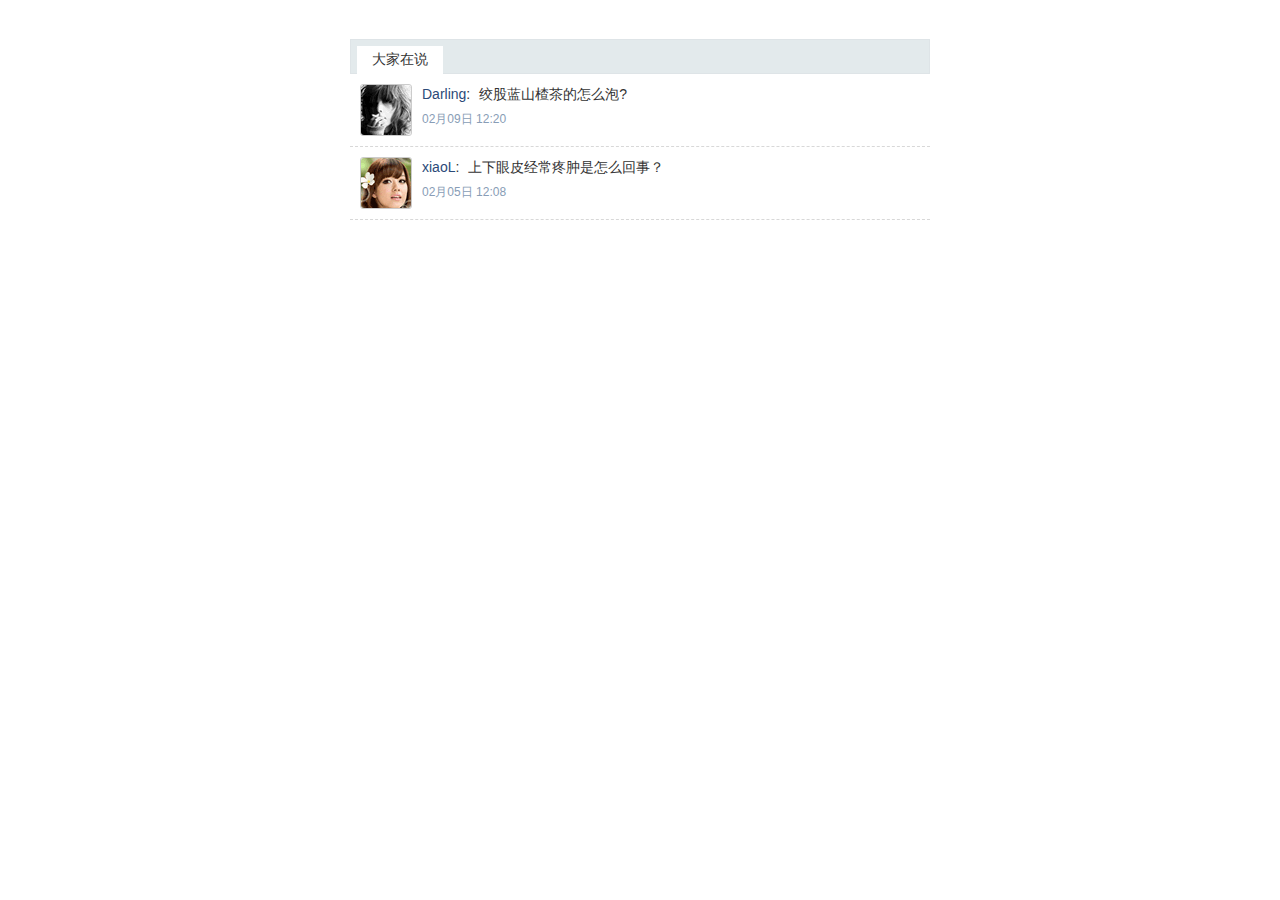
<file: html/liuyan.html>
<!DOCTYPE>
<html>
<head>
<meta http-equiv="Content-Type" content="text/html; charset=utf-8" />
<style type="text/css">
body,div,h2,h3,ul,li,p{margin:0;padding:0;}
a{text-decoration:none;}
a:hover{text-decoration:underline;}
ul{list-style-type:none;}
body{color:#333;font:12px/1.5 \5b8b\4f53;}
#msgBox{width:600px;background:#fff;border-radius:5px;margin:10px auto;}
#msgBox form h2{font-weight:400;font:400 18px/1.5 \5fae\8f6f\96c5\9ed1;}
#msgBox form{/*background:url(img/boxBG.jpg) repeat-x 0 bottom;*/padding:0 20px 15px;}
#userName,#conBox{color:#777;border:1px solid #d0d0d0;border-radius:6px;/*background:#fff url(img/inputBG.png)*repeat-x;*/padding:3px 5px;font:14px/1.5 arial;}
#userName.active,#conBox.active{border:1px solid #7abb2c;}
#userName{height:30px;}
#conBox{width:560px;resize:none;height:65px;overflow:auto;}
#msgBox form div{position:relative;color:#999;margin-top:10px;}
#msgBox img{border-radius:3px;}
#face{position:absolute;top:0;left:200px;}
#face img{width:30px;height:30px;cursor:pointer;margin-right:6px;opacity:0.5;filter:alpha(opacity=50);}
#face img.hover,#face img.current{width:28px;height:28px;border:1px solid #f60;opacity:1;filter:alpha(opacity=100);}
#sendBtn{border:0;width:112px;height:30px;cursor:pointer;margin-left:10px;background:url(img/btn.png) no-repeat;}
#sendBtn.hover{background-position:0 -30px;}
#msgBox form .maxNum{font:26px/30px Georgia, Tahoma, Arial;padding:0 5px;}
#msgBox .list{padding:2px 10px;}
#msgBox .list h3{position:relative;height:33px;font-size:14px;font-weight:400;background:#e3eaec;border:1px solid #dee4e7;}
#msgBox .list h3 span{position:absolute;left:6px;top:6px;background:#fff;line-height:28px;display:inline-block;padding:0 15px;}
#msgBox .list ul{overflow:hidden;zoom:1;}
#msgBox .list ul li{float:left;clear:both;width:100%;border-bottom:1px dashed #d8d8d8;padding:10px 0;background:#fff;overflow:hidden;}
#msgBox .list ul li.hover{background:#f5f5f5;}
#msgBox .list .userPic{float:left;width:50px;height:50px;display:inline;margin-left:10px;border:1px solid #ccc;border-radius:3px;}
#msgBox .list .content{float:left;width:500px;font-size:14px;margin-left:10px;font-family:arial;word-wrap:break-word;}
#msgBox .list .userName{display:inline;padding-right:5px;}
#msgBox .list .userName a{color:#2b4a78;}
#msgBox .list .msgInfo{display:inline;word-wrap:break-word;}
#msgBox .list .times{color:#889db6;font:12px/18px arial;margin-top:5px;overflow:hidden;zoom:1;}
#msgBox .list .times span{float:left;}
#msgBox .list .times a{float:right;color:#889db6;display:none;}
.tr{overflow:hidden;zoom:1;}
.tr p{float:right;line-height:30px;}
.tr *{float:left;}
</style>
<script type="text/javascript">
/*-------------------------- +
  获取id, class, tagName
 +-------------------------- */
var get = {
	byId: function(id) {
		return typeof id === "string" ? document.getElementById(id) : id
	},
	byClass: function(sClass, oParent) {
		var aClass = [];
		var reClass = new RegExp("(^| )" + sClass + "( |$)");
		var aElem = this.byTagName("*", oParent);
		for (var i = 0; i < aElem.length; i++) reClass.test(aElem[i].className) && aClass.push(aElem[i]);
		return aClass
	},
	byTagName: function(elem, obj) {
		return (obj || document).getElementsByTagName(elem)
	}
};
/*-------------------------- +
  事件绑定, 删除
 +-------------------------- */
var EventUtil = {
	addHandler: function (oElement, sEvent, fnHandler) {
		oElement.addEventListener ? oElement.addEventListener(sEvent, fnHandler, false) : (oElement["_" + sEvent + fnHandler] = fnHandler, oElement[sEvent + fnHandler] = function () {oElement["_" + sEvent + fnHandler]()}, oElement.attachEvent("on" + sEvent, oElement[sEvent + fnHandler]))
	},
	removeHandler: function (oElement, sEvent, fnHandler) {
		oElement.removeEventListener ? oElement.removeEventListener(sEvent, fnHandler, false) : oElement.detachEvent("on" + sEvent, oElement[sEvent + fnHandler])
	},
	addLoadHandler: function (fnHandler) {
		this.addHandler(window, "load", fnHandler)
	}
};
/*-------------------------- +
  设置css样式
  读取css样式
 +-------------------------- */
function css(obj, attr, value)
{
	switch (arguments.length)
	{
		case 2:
			if(typeof arguments[1] == "object")
			{	
				for (var i in attr) i == "opacity" ? (obj.style["filter"] = "alpha(opacity=" + attr[i] + ")", obj.style[i] = attr[i] / 100) : obj.style[i] = attr[i];
			}
			else
			{	
				return obj.currentStyle ? obj.currentStyle[attr] : getComputedStyle(obj, null)[attr]
			}
			break;
		case 3:
			attr == "opacity" ? (obj.style["filter"] = "alpha(opacity=" + value + ")", obj.style[attr] = value / 100) : obj.style[attr] = value;
			break;
	}
};

EventUtil.addLoadHandler(function ()
{
	var oMsgBox = get.byId("msgBox");
	var oUserName = get.byId("userName");
	var oConBox = get.byId("conBox");
	var oSendBtn = get.byId("sendBtn");
	var oMaxNum = get.byClass("maxNum")[0];
	var oCountTxt = get.byClass("countTxt")[0];
	var oList = get.byClass("list")[0];
	var oUl = get.byTagName("ul", oList)[0];
	var aLi = get.byTagName("li", oList);
	var aFtxt = get.byClass("f-text", oMsgBox);
	var aImg = get.byTagName("img", get.byId("face"));
	var bSend = false;
	var timer = null;
	var oTmp = "";
	var i = 0;
	var maxNum = 140;
	
	//禁止表单提交
	EventUtil.addHandler(get.byTagName("form", oMsgBox)[0], "submit", function () {return false});
	
	//为广播按钮绑定发送事件
	EventUtil.addHandler(oSendBtn, "click", fnSend);
	
	//为Ctrl+Enter快捷键绑定发送事件
	EventUtil.addHandler(document, "keyup", function(event)
	{
		var event = event || window.event;
		event.ctrlKey && event.keyCode == 13 && fnSend()
	});
	
	//发送广播函数
	function fnSend ()
	{
		var reg = /^\s*$/g;
		if(reg.test(oUserName.value))
		{
			alert("\u8bf7\u586b\u5199\u60a8\u7684\u59d3\u540d");
			oUserName.focus()
		}
		else if(!/^[u4e00-\u9fa5\w]{2,8}$/g.test(oUserName.value))
		{
			alert("\u59d3\u540d\u75312-8\u4f4d\u5b57\u6bcd\u3001\u6570\u5b57\u3001\u4e0b\u5212\u7ebf\u3001\u6c49\u5b57\u7ec4\u6210\uff01");
			oUserName.focus()
		}
		else if(reg.test(oConBox.value))
		{
			alert("\u968f\u4fbf\u8bf4\u70b9\u4ec0\u4e48\u5427\uff01");
			oConBox.focus()
		}
		else if(!bSend)
		{
			alert("\u4f60\u8f93\u5165\u7684\u5185\u5bb9\u5df2\u8d85\u51fa\u9650\u5236\uff0c\u8bf7\u68c0\u67e5\uff01");
			oConBox.focus()
		}
		else
		{
			var oLi = document.createElement("li");
			var oDate = new Date();
			oLi.innerHTML = "<div class=\"userPic\"><img src=\"" + get.byClass("current", get.byId("face"))[0].src + "\"></div>\
							 <div class=\"content\">\
							 	<div class=\"userName\"><a href=\"javascript:;\">" + oUserName.value + "</a>:</div>\
								<div class=\"msgInfo\">" + oConBox.value.replace(/<[^>]*>|&nbsp;/ig, "") + "</div>\
								<div class=\"times\"><span>" + format(oDate.getMonth() + 1) + "\u6708" + format(oDate.getDate()) + "\u65e5 " + format(oDate.getHours()) + ":" + format(oDate.getMinutes()) + "</span><a class=\"del\" href=\"javascript:;\">\u5220\u9664</a></div>\
							 </div>";
			//插入元素
			aLi.length ? oUl.insertBefore(oLi, aLi[0]) : oUl.appendChild(oLi);
			
			//重置表单
			get.byTagName("form", oMsgBox)[0].reset();
			for (i = 0; i < aImg.length; i++) aImg[i].className = "";
			aImg[0].className = "current";
			
			//将元素高度保存
			var iHeight = oLi.clientHeight - parseFloat(css(oLi, "paddingTop")) - parseFloat(css(oLi, "paddingBottom"));
			var alpah = count = 0;
			css(oLi, {"opacity" : "0", "height" : "0"});	
			timer = setInterval(function ()
			{
				css(oLi, {"display" : "block", "opacity" : "0", "height" : (count += 8) + "px"});
				if (count > iHeight)
				{
					clearInterval(timer);
					css(oLi, "height", iHeight + "px");
					timer = setInterval(function ()
					{
						css(oLi, "opacity", (alpah += 10));
						alpah > 100 && (clearInterval(timer), css(oLi, "opacity", 100))
					},30)
				}
			},30);
			//调用鼠标划过/离开样式
			liHover();
			//调用删除函数
			delLi()
		}
	};
	
	//事件绑定, 判断字符输入
	EventUtil.addHandler(oConBox, "keyup", confine);	
	EventUtil.addHandler(oConBox, "focus", confine);
	EventUtil.addHandler(oConBox, "change", confine);
	
	//输入字符限制
	function confine ()
	{
		var iLen = 0;		
		for (i = 0; i < oConBox.value.length; i++) iLen += /[^\x00-\xff]/g.test(oConBox.value.charAt(i)) ? 1 : 0.5;
		oMaxNum.innerHTML = Math.abs(maxNum - Math.floor(iLen));	
		maxNum - Math.floor(iLen) >= 0 ? (css(oMaxNum, "color", ""), oCountTxt.innerHTML = "\u8fd8\u80fd\u8f93\u5165", bSend = true) : (css(oMaxNum, "color", "#f60"), oCountTxt.innerHTML = "\u5df2\u8d85\u51fa", bSend = false)
	}
	//加载即调用
	confine();		
	
	//广播按钮鼠标划过样式
	EventUtil.addHandler(oSendBtn, "mouseover", function () {this.className = "hover"});

	//广播按钮鼠标离开样式
	EventUtil.addHandler(oSendBtn, "mouseout", function () {this.className = ""});
	
	//li鼠标划过/离开处理函数
	function liHover()
	{
		for (i = 0; i < aLi.length; i++)
		{
			//li鼠标划过样式
			EventUtil.addHandler(aLi[i], "mouseover", function (event)
			{
				this.className = "hover";
				oTmp = get.byClass("times", this)[0];
				var aA = get.byTagName("a", oTmp);
				if (!aA.length)
				{
					var oA = document.createElement("a");					
					oA.innerHTML = "删除";
					oA.className = "del";
					oA.href = "javascript:;";
					oTmp.appendChild(oA)
				}
				else
				{
					aA[0].style.display = "block";
				}
			});

			//li鼠标离开样式
			EventUtil.addHandler(aLi[i], "mouseout", function ()
			{
				this.className = "";
				var oA = get.byTagName("a", get.byClass("times", this)[0])[0];
				oA.style.display = "none"	
			})
		}
	}
	liHover();
	
	//删除功能
	function delLi()
	{
		var aA = get.byClass("del", oUl);
		
		for (i = 0; i < aA.length; i++)
		{
			aA[i].onclick = function ()
			{
				var oParent = this.parentNode.parentNode.parentNode;
				var alpha = 100;
				var iHeight = oParent.offsetHeight;
				timer = setInterval(function ()
				{
					css(oParent, "opacity", (alpha -= 10));
					if (alpha < 0)
					{
						clearInterval(timer);						
						timer = setInterval(function ()
						{
							iHeight -= 10;
							iHeight < 0 && (iHeight = 0);
							css(oParent, "height", iHeight + "px");
							iHeight == 0 && (clearInterval(timer), oUl.removeChild(oParent))
						},30)
					}	
				},30);			
				this.onclick = null	
			}			
		}
	}
	delLi();
	
	//输入框获取焦点时样式
	for (i = 0; i < aFtxt.length; i++)
	{
		EventUtil.addHandler(aFtxt[i], "focus", function ()	{this.className = "active"});		
		EventUtil.addHandler(aFtxt[i], "blur", function () {this.className = ""})
	}
	
	//格式化时间, 如果为一位数时补0
	function format(str)
	{
		return str.toString().replace(/^(\d)$/,"0$1")
	}
	
	//头像
	for (i = 0; i < aImg.length; i++)
	{
		aImg[i].onmouseover = function ()
		{
			this.className += " hover"
		};
		aImg[i].onmouseout = function ()
		{
			this.className = this.className.replace(/\s?hover/,"")
		};
		aImg[i].onclick = function ()
		{
			for (i = 0; i < aImg.length; i++) aImg[i].className = "";
			this.className = "current"	
		}
	}
});
</script>
</head>
<body>

<div id="msgBox">
    <!-- <form>
        <h2>留下你的脚印~</h2>

        <div>
            <input id="userName" class="f-text" value="" />
            <p id="face"><img src="img/face1.gif" class="current" /><img src="img/face2.gif" /><img src="img/face3.gif" /><img src="img/face4.gif" /><img src="img/face5.gif" /><img src="img/face6.gif" /><img src="img/face7.gif" /><img src="img/face8.gif" /></p>
        </div>
        <div><textarea id="conBox" class="f-text"></textarea></div>
        <div class="tr">
            <p>
                <span class="countTxt">还能输入</span><strong class="maxNum">140</strong><span>个字</span>

                <input id="sendBtn" type="button" value="" title="快捷键 Ctrl+Enter" />
            </p>
        </div>
    </form> -->
    <form>   
	<div class="lyCon" style="display: none;">
	<h2>留下你的脚印~</h2>
	    <div>
	        <input id="userName" class="f-text" value="" />
	        <p id="face"><img src="img/face1.gif" class="current" /><img src="img/face2.gif" /><img src="img/face3.gif" /><img src="img/face4.gif" /><img src="img/face5.gif" /><img src="img/face6.gif" /><img src="img/face7.gif" /><img src="img/face8.gif" /></p>
	    </div>
	    <div><textarea id="conBox" class="f-text"></textarea></div>
	    <div class="tr">
	        <p>
	            <span class="countTxt">还能输入</span><strong class="maxNum">140</strong><span>个字</span>

	            <input id="sendBtn" type="button" value="" title="快捷键 Ctrl+Enter" />
	        </p>
	    </div>
	    </div>
	</form>
    <div class="list">
        <h3><span>大家在说</span></h3>
        <ul>
            <li>
                <div class="userPic"><img src="img/face.gif" /></div>
                <div class="content">
                    <div class="userName"><a href="javascript:;">Darling</a>:</div>
                    <div class="msgInfo">绞股蓝山楂茶的怎么泡?</div>
                    <div class="times"><span>02月09日 12:20</span><a class="del" href="javascript:;">删除</a></div>

                </div>
            </li>
            <li>
                <div class="userPic"><img src="img/face2.gif" /></div>
                <div class="content">
                    <div class="userName"><a href="javascript:;">xiaoL</a>:</div>
                    <div class="msgInfo">上下眼皮经常疼肿是怎么回事？</div>

                    <div class="times"><span>02月05日 12:08</span><a class="del" href="javascript:;">删除</a></div>
                </div>
            </li>
        </ul>
    </div>	
</div>

</body>
</html>
</file>
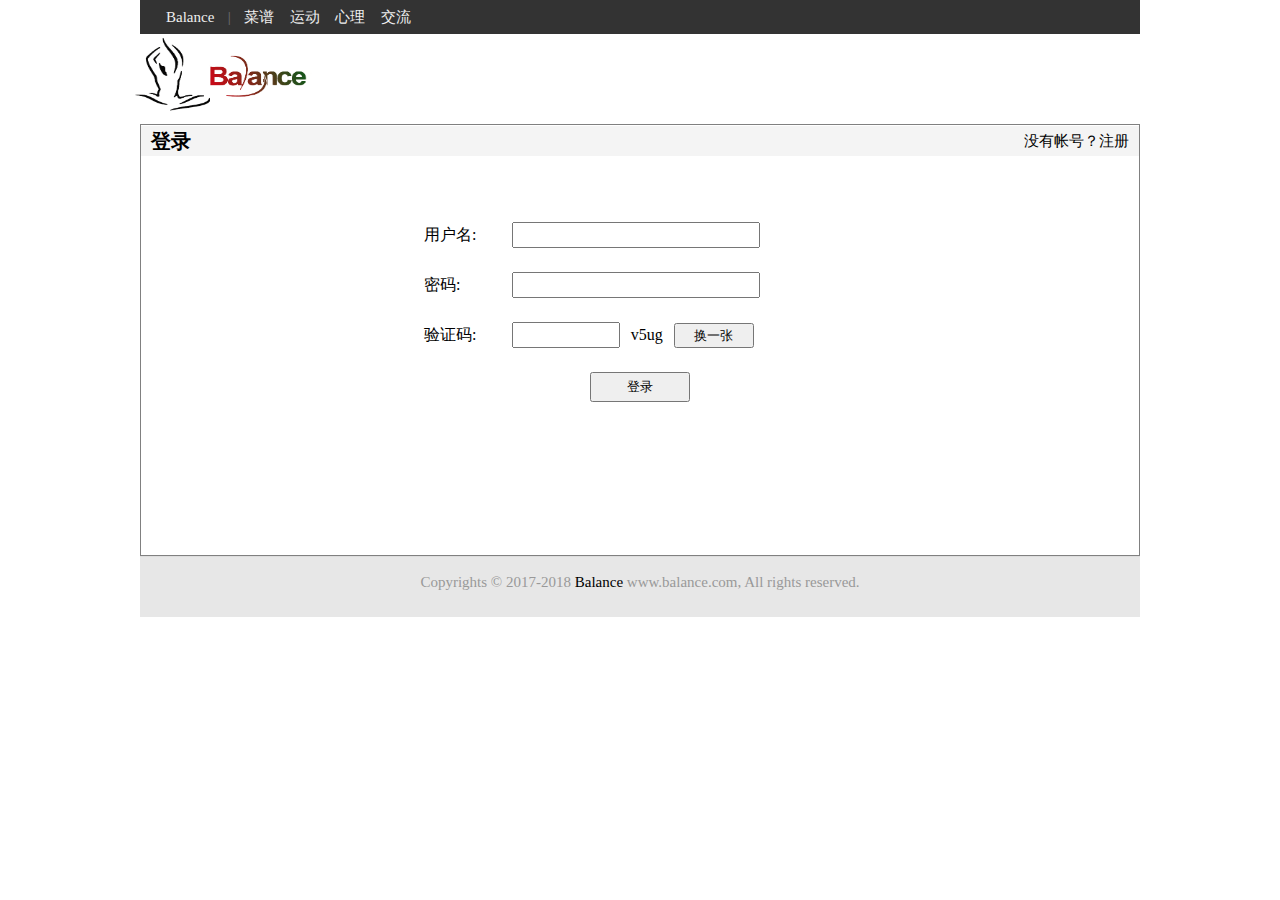
<file: html/log.html>
<!doctype html>
<html>
<head>
	<meta charset="UTF-8">
	<title>登录</title>
	<link rel="stylesheet" href="./css/log.css">
	<script>
	function validateCode(n){
		var s="abcdefghijklmnopqrstuvwxyzABCDEFGHIJKLMNOPQRSTUVWXYZ0123456789";
		var ret="";
		for(var i=0;i<n;i++)
		{
			var index=Math.floor(Math.random()*62);
			ret+=s.charAt(index);
		}
		return ret;
	}

	function show(){
		document.getElementById("msg").innerHTML=validateCode(4);
	}
	window.onload=show;
	</script>
</head>
<body>
	<div class="topbar">
        <div id="topnav" class="topnav">
            <p>
                <a href="index.html">Balance</a>
                <b>|</b>
                <a href="caipu.html">菜谱</a>
                <a href="sports.html">运动</a>
                <a href="psychology.html">心理</a>
                <a href="communicate.html">交流</a>
            </p>
        </div>
    </div>
	<div class="logo">
		
	</div>
	<div class="content">
		<div class="t">
			<span class="y">
				<a href="reg.html">没有帐号？注册</a>
			</span>
			<h3>登录</h3>
		</div>
		<div class="con">
			<form action="../php/code/log.php" method="post">
			<table  cellspacing="8px" width="450px">
				<tr>
					<td>用户名:</td>
					<td><input type="text"  name="username" required="required"></td>
				</tr>
				<tr>
					<td>密码:</td>
					<td><input type="password" name="password" required="required"></td>
				</tr>
				<tr>
					<td>验证码:</td>
					<td>
					<input type="text"  class="text1" name="yanzheng"></input>
					<span id="msg"></span>
					<input type="button" value="换一张" onclick="show()" class="button1"></input>
					</td>
				</tr>
				<tr>
					<td  colspan="2" class="tijiao"><input type="submit" value="登录"  class="submit"></td>
				</tr>
			</table>	
		</form>
		</div>
	</div>
	<div class="footer">
      <div class="foot">    
          Copyrights © 2017-2018
          <a href="">Balance</a>
           www.balance.com, All rights reserved. 
      </div>
    </div>
</body>
</html>
</file>
<file: html/css/log.css>
*{
	margin:0 auto;
}
body{
	width:1000px;
}
.topbar{
	width:100%;
	background-color: #333;
	color:#eee;
	font-size: 14px;
	height:34px;
	line-height: 34px;
}
.topbar .topnav{
	width:960px;
	margin:0 auto;
	color:#ccc;
}
.topbar .topnav p a{
	padding:0 6px;
	color:#eee;
	display: inline;
}
.topbar .topnav b{
	color:#666;
	padding:0 4px;
}
.head{
	width:1000px;
	height:25px;
	/*border:1px solid red;*/
}
.head_l{
	width:500px;
	height:25px;
	float:left;
	/*border:1px solid red;	*/
}
.head_r{
	width:400px;
	height:25px;
	float:right;
	/*border:1px solid red;	*/
}

.head_l a{
	float:left;
	padding-top:3px;
	/*border:1px solid red;*/
}
.l2 a{
	padding-left:15px;
}
a{
	text-decoration:none;
	font-size:15px;
	color:black;
}

.head_r a{
	float:right;
	padding-right:5px;
	padding-top:3px;
}
/*.logo{
	margin-top:10px;
}
.logo h1{
	font-size:40px;
	color:yellow;
	margin-top:17px;
}*/
.logo{
	width:260px;
	height:80px;
	margin-left:-10px;
	background: url(../img/wb-logo.png) no-repeat;
	background-size:70% 100%;
}
.content{
	height:430px;
	margin-top:10px;
	border:1px solid gray;
}
.t{
	padding:0 10px;
	height:30px;
	border-top:1px solid white;
	line-height:30px;
	background:#f4f4f4;
}
.t h3{
	font-size:20px;
}
.t .y{
	float:right;
}
.con{
	width:500px;
	height:250px;
	margin:50px  auto;
	/*border:1px solid red;*/
}


.foot{
	text-align:center;
	font-size:15px;
	line-height:30px;
	color:#999;
	margin:30px;
}
table tr td input{
	width:240px;
	height:20px;
	margin:7px;
}
.submit{
	width:100px;
	height:30px;
}
.tijiao{
	text-align:center;
}
.text1{
	width:100px;
}
.button1{
	width:80px;
	height:25px;
	margin:7px;
}
.footer{
    display: block;
    clear: both;
    width:100%;
    height:60px;
    line-height:40px;
    background-color:#e7e7e7;
    border-top:1px solid #ddd;
    overflow: hidden;
}
.footer .foot{
    display: block;
    margin:0 auto;
    width:1000px;
    text-align:center;
    padding:10px 0;
    overflow: hidden;
}
</file>
